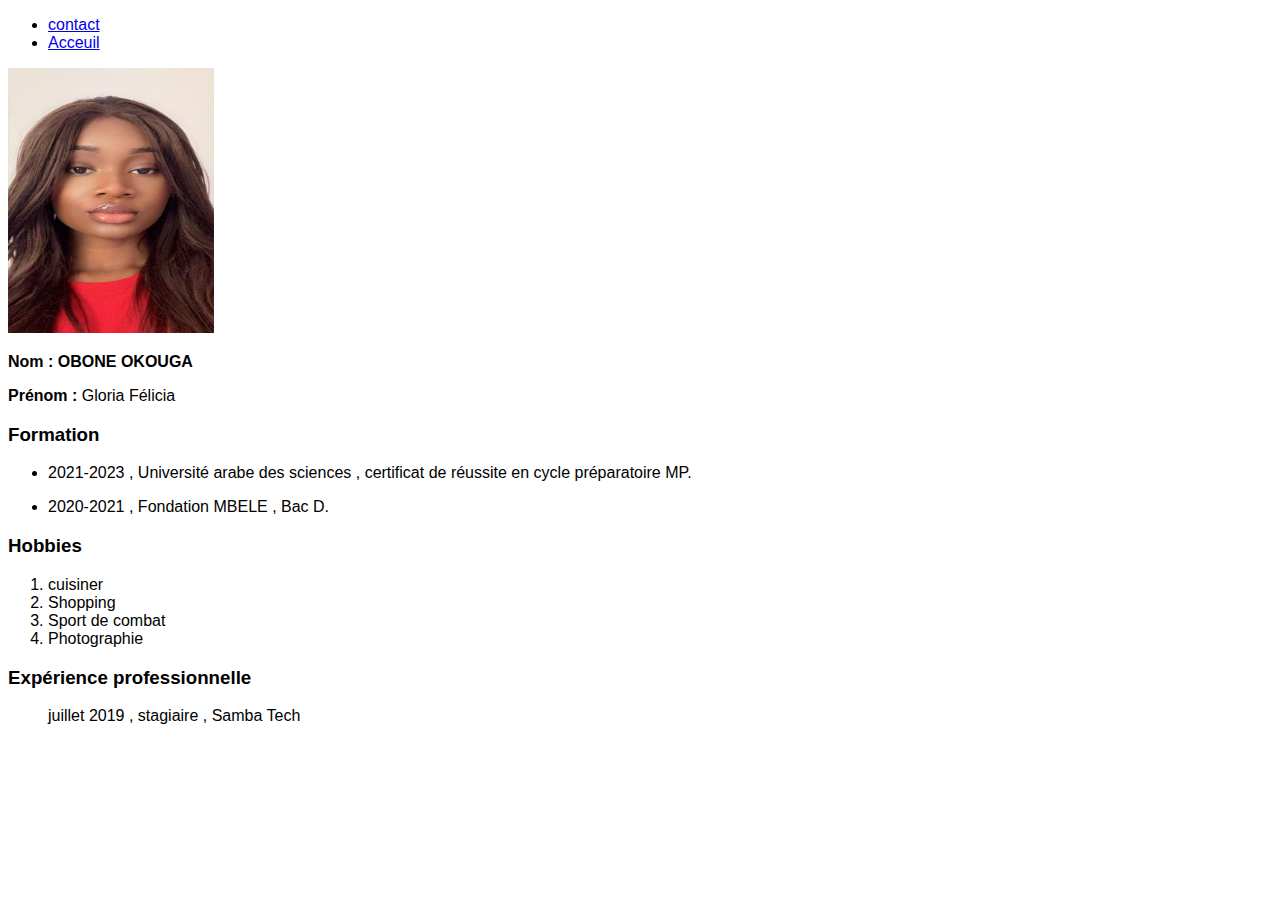
<file: index.html>
<!DOCTYPE html>
<html lang="en">
<head>
    <meta charset="UTF-8">
    <meta name="viewport" content="width=device-width, initial-scale=1.0">
    <title>CV Gloria</title>
    <link rel="stylesheet" href="style.css">
</head>
<body>
    <nav>
        <ul>
            <li><a href="contact.html">contact</a></li>
            <li><a href="index.html">Acceuil</a></li>
        </ul>
    </nav>
    <img src="gloria1.jpg" alt=""style="width: 206px;height: 265px;">
    <p><b>Nom : OBONE OKOUGA</b></p>
    <p><b>Prénom :</b> Gloria Félicia</p>
    <h3>Formation</h3>
    <ul>
        <li>
            <p>2021-2023 ,
                Université arabe des sciences ,
                certificat de réussite en cycle préparatoire MP.</p> 
        <li>
            <p>2020-2021 ,
                Fondation MBELE ,
                Bac D.</p>
        </li>        
    </ul>
    <h3>Hobbies</h3>
    <ol>
        <li>cuisiner</li>
        <li>Shopping</li>
        <li>Sport de combat</li>
        <Li>Photographie</Li>
    </ol>
    <h3>Expérience professionnelle</h3>
    <ul>
        juillet 2019 , stagiaire , Samba Tech
    </ul>
</body>
</html>
</file>
<file: style.css>
body{
   font-family: Arial, Helvetica, sans-serif;
   text-align:left ;
   padding: auto;
}
img{
   width: 50;height: 20;
}
</file>
